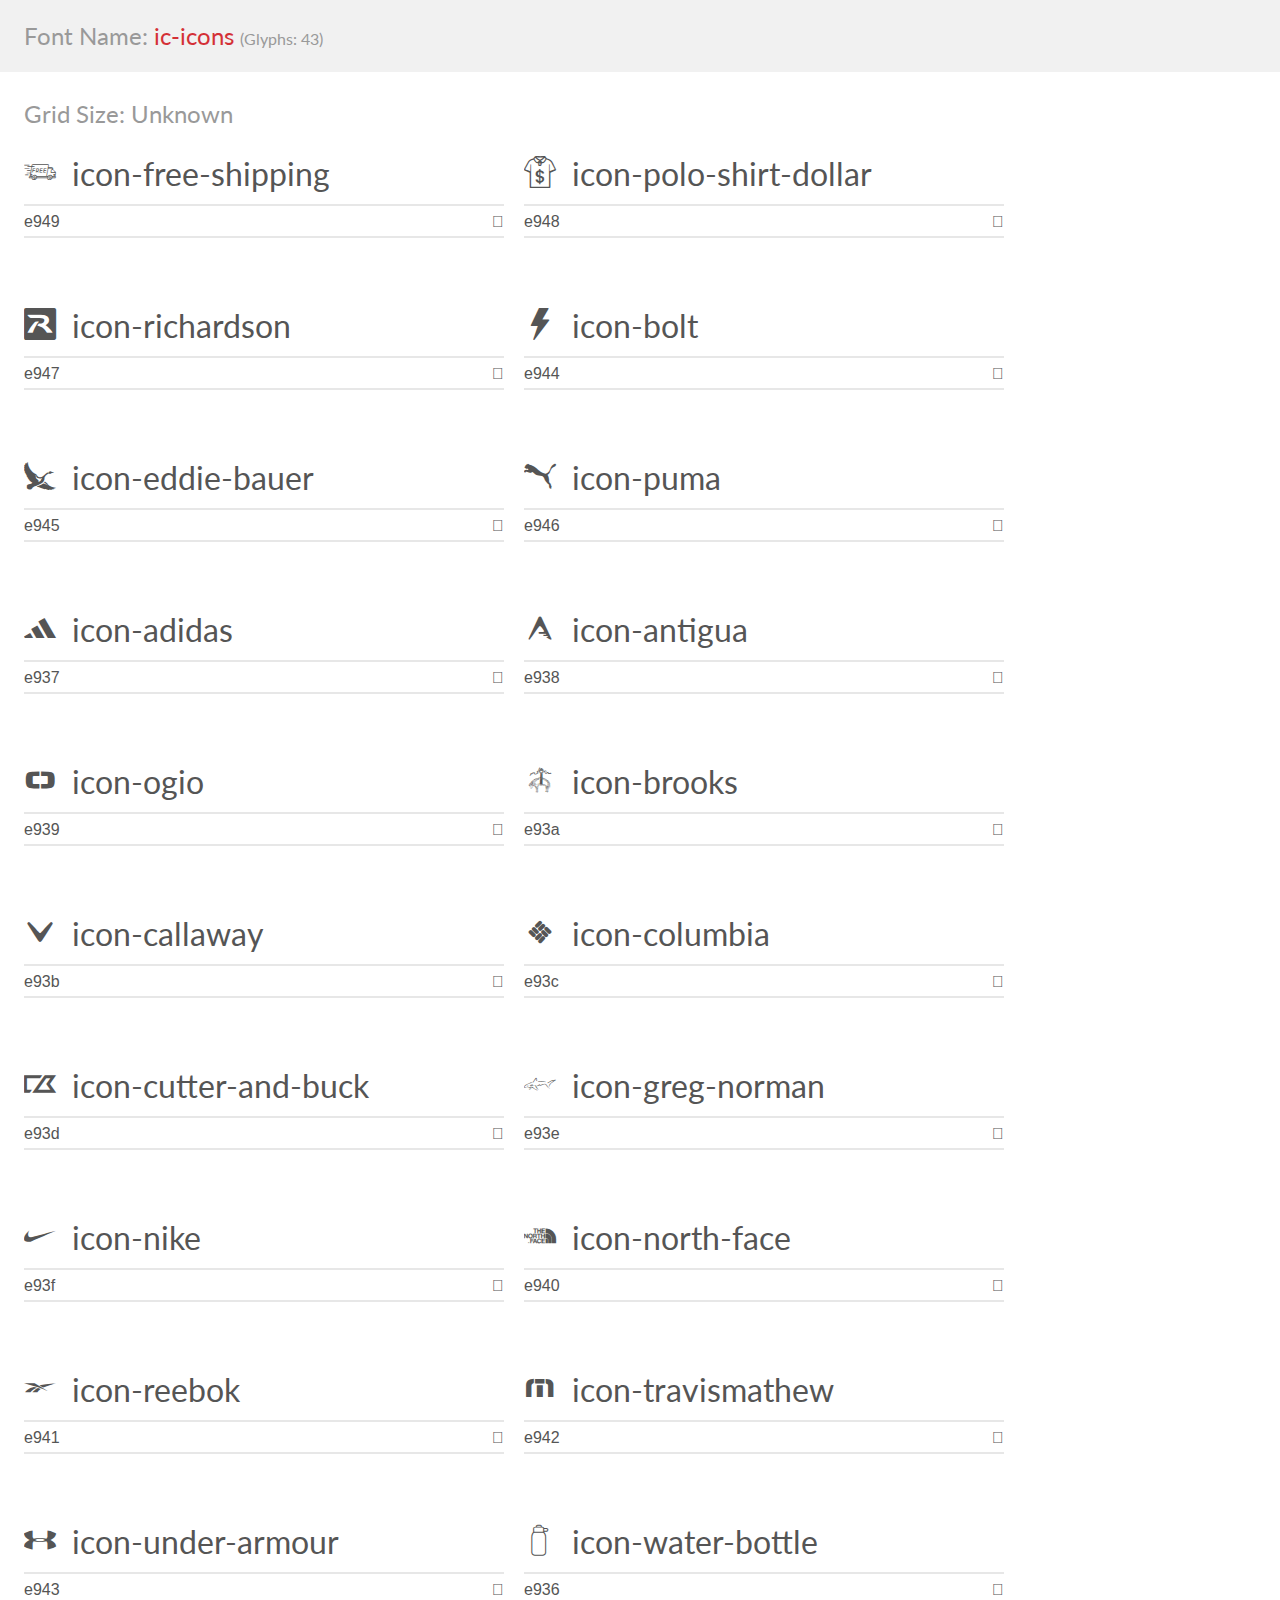
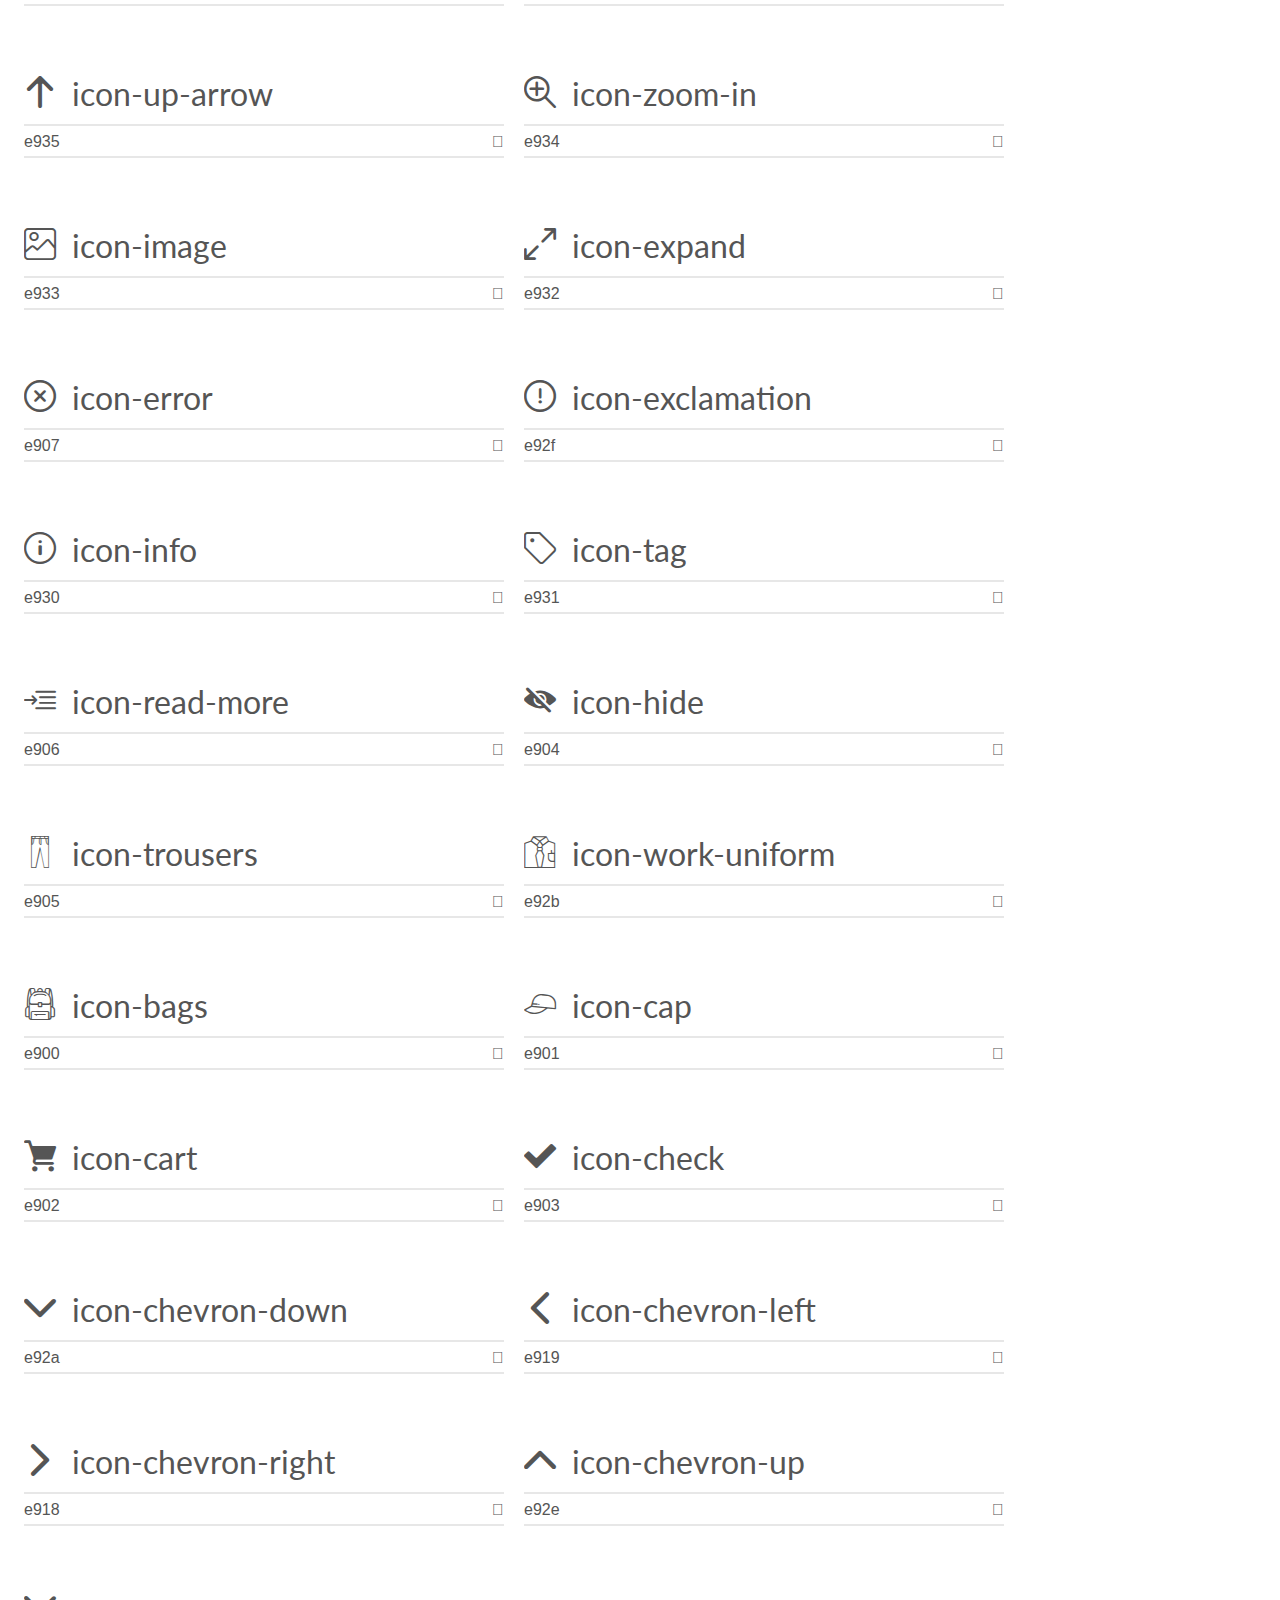
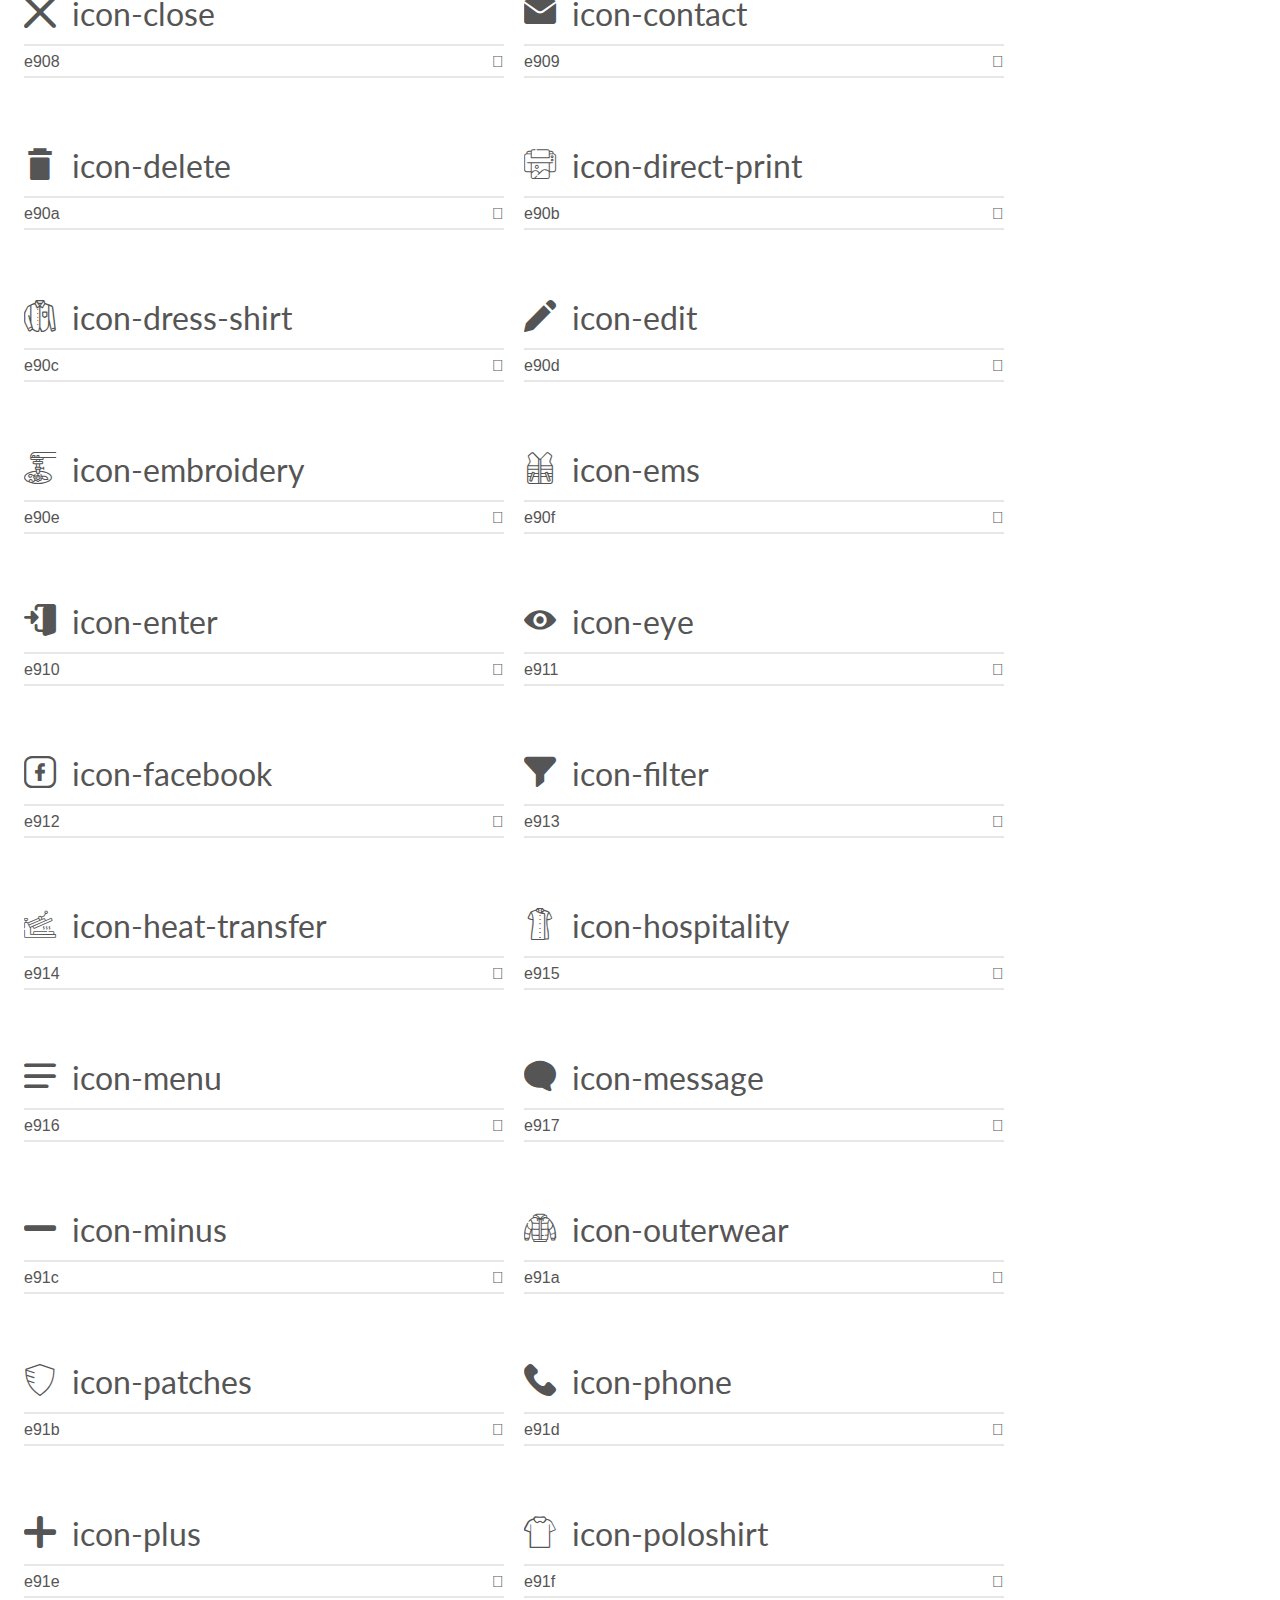
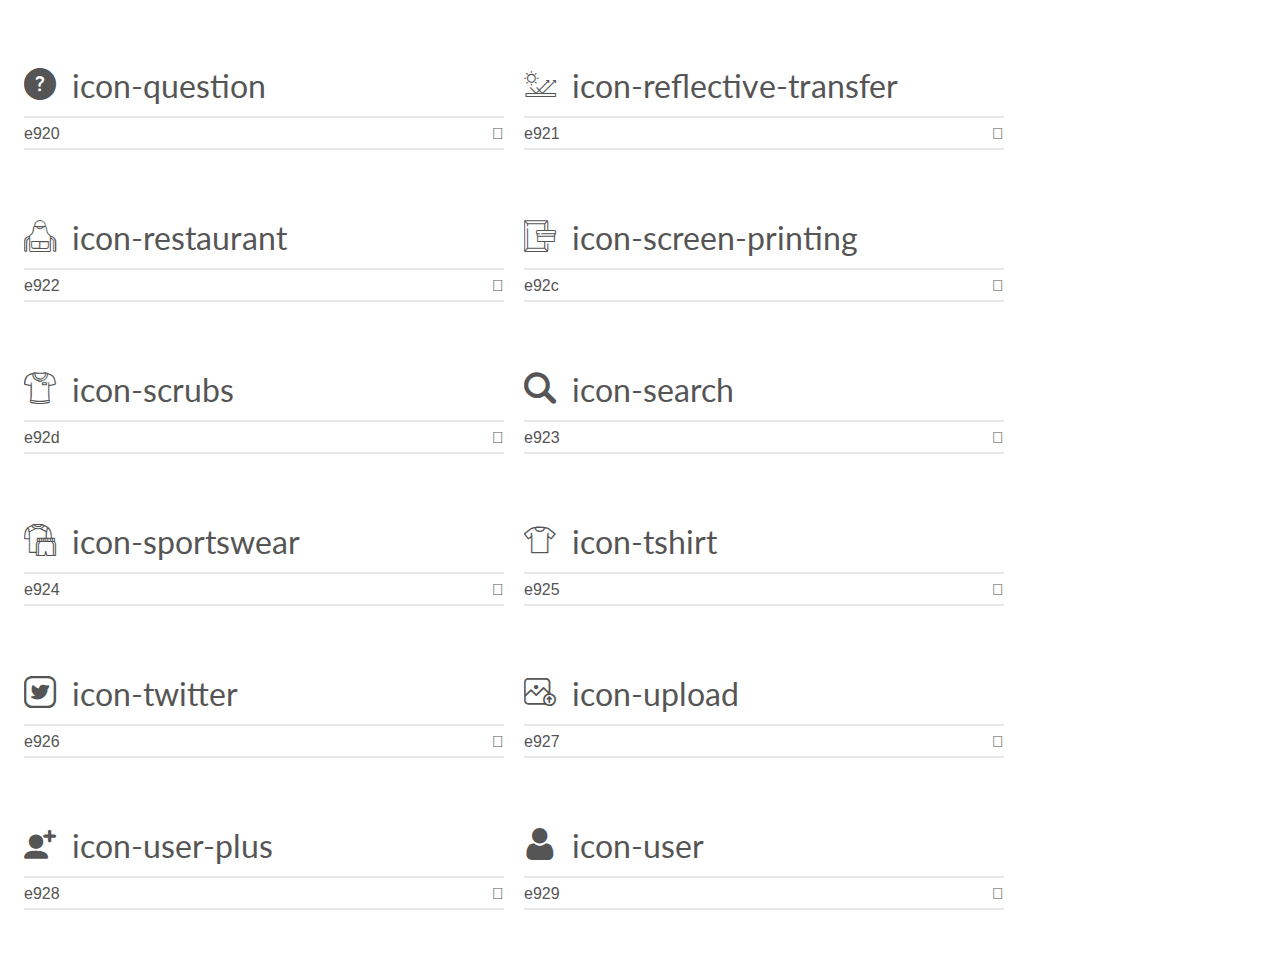
<file: icons-demo.htm>
<!doctype html>
<html>
<head>
    <meta charset="utf-8">
    <title>Image Connection Icons Library</title>
    <meta name="description" content="An Icon Font Generated By IcoMoon.io">
    <meta name="viewport" content="width=device-width, initial-scale=1">
    <link rel="stylesheet" href="css/styles.css"></head>

    <style>
        body {
  padding: 0;
  margin: 0;
  font-family: sans-serif;
  font-size: 1em;
  line-height: 1.5;
  color: #555;
  background: #fff;
}
h1 {
  font-size: 1.5em;
  font-weight: normal;
}
small {
  font-size: .66666667em;
}
a {
  color: #e74c3c;
  text-decoration: none;
}
a:hover, a:focus {
  box-shadow: 0 1px #e74c3c;
}
.bshadow0, input {
  box-shadow: inset 0 -2px #e7e7e7;
}
input:hover {
  box-shadow: inset 0 -2px #ccc;
}
input, fieldset {
  font-family: sans-serif;
  font-size: 1em;
  margin: 0;
  padding: 0;
  border: 0;
}
input {
  color: inherit;
  line-height: 1.5;
  height: 1.5em;
  padding: .25em 0;
}
input:focus {
  outline: none;
  box-shadow: inset 0 -2px #449fdb;
}
.glyph {
  font-size: 16px;
  width: 15em;
  padding-bottom: 1em;
  margin-right: 20px;
  margin-bottom: 1em;
  float: left;
  overflow: hidden;
}
.liga {
  width: 80%;
  width: calc(100% - 2.5em);
}
.talign-right {
  text-align: right;
}
.talign-center {
  text-align: center;
}
.bgc1 {
  background: #f1f1f1;
}
.fgc1 {
  color: #999;
}
.fgc0 {
  color: #000;
}
p {
  margin-top: 1em;
  margin-bottom: 1em;
}
.mvm {
  margin-top: .75em;
  margin-bottom: .75em;
}
.mtn {
  margin-top: 0;
}
.mtl, .mal {
  margin-top: 1.5em;
}
.mbl, .mal {
  margin-bottom: 1.5em;
}
.mal, .mhl {
  margin-left: 1.5em;
  margin-right: 1.5em;
}
.mhmm {
  margin-left: 1em;
  margin-right: 1em;
}
.mls {
  margin-left: .25em;
}
.ptl {
  padding-top: 1.5em;
}
.pbs, .pvs {
  padding-bottom: .25em;
}
.pvs, .pts {
  padding-top: .25em;
}
.unit {
  float: left;
}
.unitRight {
  float: right;
}
.size1of2 {
  width: 50%;
}
.size1of1 {
  width: 100%;
}
.clearfix:before, .clearfix:after {
  content: " ";
  display: table;
}
.clearfix:after {
  clear: both;
}
.hidden-true {
  display: none;
}
.textbox0 {
  width: 3em;
  background: #f1f1f1;
  padding: .25em .5em;
  line-height: 1.5;
  height: 1.5em;
}
#testDrive {
  display: block;
  padding-top: 24px;
  line-height: 1.5;
}
.fs0 {
  font-size: 16px;
}
.fs1 {
  font-size: 32px;
}


    </style>
<body>
    <div class="bgc1 clearfix">
        <h1 class="mhmm mvm"><span class="fgc1">Font Name:</span> ic-icons <small class="fgc1">(Glyphs:&nbsp;43)</small></h1>
    </div>
    <div class="clearfix mhl ptl">
        <h1 class="mvm mtn fgc1">Grid Size: Unknown</h1>
        <div class="glyph fs1">
            <div class="clearfix bshadow0 pbs">
                <span class="icon-free-shipping"></span>
                <span class="mls"> icon-free-shipping</span>
            </div>
            <fieldset class="fs0 size1of1 clearfix hidden-false">
                <input type="text" readonly value="e949" class="unit size1of2" />
                <input type="text" maxlength="1" readonly value="&#xe949;" class="unitRight size1of2 talign-right" />
            </fieldset>
            <div class="fs0 bshadow0 clearfix hidden-true">
                <span class="unit pvs fgc1">liga: </span>
                <input type="text" readonly value="" class="liga unitRight" />
            </div>
        </div>
        <div class="glyph fs1">
            <div class="clearfix bshadow0 pbs">
                <span class="icon-polo-shirt-dollar"></span>
                <span class="mls"> icon-polo-shirt-dollar</span>
            </div>
            <fieldset class="fs0 size1of1 clearfix hidden-false">
                <input type="text" readonly value="e948" class="unit size1of2" />
                <input type="text" maxlength="1" readonly value="&#xe948;" class="unitRight size1of2 talign-right" />
            </fieldset>
            <div class="fs0 bshadow0 clearfix hidden-true">
                <span class="unit pvs fgc1">liga: </span>
                <input type="text" readonly value="" class="liga unitRight" />
            </div>
        </div>
        <div class="glyph fs1">
            <div class="clearfix bshadow0 pbs">
                <span class="icon-richardson"></span>
                <span class="mls"> icon-richardson</span>
            </div>
            <fieldset class="fs0 size1of1 clearfix hidden-false">
                <input type="text" readonly value="e947" class="unit size1of2" />
                <input type="text" maxlength="1" readonly value="&#xe947;" class="unitRight size1of2 talign-right" />
            </fieldset>
            <div class="fs0 bshadow0 clearfix hidden-true">
                <span class="unit pvs fgc1">liga: </span>
                <input type="text" readonly value="" class="liga unitRight" />
            </div>
        </div>
        <div class="glyph fs1">
            <div class="clearfix bshadow0 pbs">
                <span class="icon-bolt"></span>
                <span class="mls"> icon-bolt</span>
            </div>
            <fieldset class="fs0 size1of1 clearfix hidden-false">
                <input type="text" readonly value="e944" class="unit size1of2" />
                <input type="text" maxlength="1" readonly value="&#xe944;" class="unitRight size1of2 talign-right" />
            </fieldset>
            <div class="fs0 bshadow0 clearfix hidden-true">
                <span class="unit pvs fgc1">liga: </span>
                <input type="text" readonly value="" class="liga unitRight" />
            </div>
        </div>
        <div class="glyph fs1">
            <div class="clearfix bshadow0 pbs">
                <span class="icon-eddie-bauer"></span>
                <span class="mls"> icon-eddie-bauer</span>
            </div>
            <fieldset class="fs0 size1of1 clearfix hidden-false">
                <input type="text" readonly value="e945" class="unit size1of2" />
                <input type="text" maxlength="1" readonly value="&#xe945;" class="unitRight size1of2 talign-right" />
            </fieldset>
            <div class="fs0 bshadow0 clearfix hidden-true">
                <span class="unit pvs fgc1">liga: </span>
                <input type="text" readonly value="" class="liga unitRight" />
            </div>
        </div>
        <div class="glyph fs1">
            <div class="clearfix bshadow0 pbs">
                <span class="icon-puma"></span>
                <span class="mls"> icon-puma</span>
            </div>
            <fieldset class="fs0 size1of1 clearfix hidden-false">
                <input type="text" readonly value="e946" class="unit size1of2" />
                <input type="text" maxlength="1" readonly value="&#xe946;" class="unitRight size1of2 talign-right" />
            </fieldset>
            <div class="fs0 bshadow0 clearfix hidden-true">
                <span class="unit pvs fgc1">liga: </span>
                <input type="text" readonly value="" class="liga unitRight" />
            </div>
        </div>
        <div class="glyph fs1">
            <div class="clearfix bshadow0 pbs">
                <span class="icon-adidas"></span>
                <span class="mls"> icon-adidas</span>
            </div>
            <fieldset class="fs0 size1of1 clearfix hidden-false">
                <input type="text" readonly value="e937" class="unit size1of2" />
                <input type="text" maxlength="1" readonly value="&#xe937;" class="unitRight size1of2 talign-right" />
            </fieldset>
            <div class="fs0 bshadow0 clearfix hidden-true">
                <span class="unit pvs fgc1">liga: </span>
                <input type="text" readonly value="" class="liga unitRight" />
            </div>
        </div>
        <div class="glyph fs1">
            <div class="clearfix bshadow0 pbs">
                <span class="icon-antigua"></span>
                <span class="mls"> icon-antigua</span>
            </div>
            <fieldset class="fs0 size1of1 clearfix hidden-false">
                <input type="text" readonly value="e938" class="unit size1of2" />
                <input type="text" maxlength="1" readonly value="&#xe938;" class="unitRight size1of2 talign-right" />
            </fieldset>
            <div class="fs0 bshadow0 clearfix hidden-true">
                <span class="unit pvs fgc1">liga: </span>
                <input type="text" readonly value="" class="liga unitRight" />
            </div>
        </div>
        <div class="glyph fs1">
            <div class="clearfix bshadow0 pbs">
                <span class="icon-ogio"></span>
                <span class="mls"> icon-ogio</span>
            </div>
            <fieldset class="fs0 size1of1 clearfix hidden-false">
                <input type="text" readonly value="e939" class="unit size1of2" />
                <input type="text" maxlength="1" readonly value="&#xe939;" class="unitRight size1of2 talign-right" />
            </fieldset>
            <div class="fs0 bshadow0 clearfix hidden-true">
                <span class="unit pvs fgc1">liga: </span>
                <input type="text" readonly value="" class="liga unitRight" />
            </div>
        </div>
        <div class="glyph fs1">
            <div class="clearfix bshadow0 pbs">
                <span class="icon-brooks"></span>
                <span class="mls"> icon-brooks</span>
            </div>
            <fieldset class="fs0 size1of1 clearfix hidden-false">
                <input type="text" readonly value="e93a" class="unit size1of2" />
                <input type="text" maxlength="1" readonly value="&#xe93a;" class="unitRight size1of2 talign-right" />
            </fieldset>
            <div class="fs0 bshadow0 clearfix hidden-true">
                <span class="unit pvs fgc1">liga: </span>
                <input type="text" readonly value="" class="liga unitRight" />
            </div>
        </div>
        <div class="glyph fs1">
            <div class="clearfix bshadow0 pbs">
                <span class="icon-callaway"></span>
                <span class="mls"> icon-callaway</span>
            </div>
            <fieldset class="fs0 size1of1 clearfix hidden-false">
                <input type="text" readonly value="e93b" class="unit size1of2" />
                <input type="text" maxlength="1" readonly value="&#xe93b;" class="unitRight size1of2 talign-right" />
            </fieldset>
            <div class="fs0 bshadow0 clearfix hidden-true">
                <span class="unit pvs fgc1">liga: </span>
                <input type="text" readonly value="" class="liga unitRight" />
            </div>
        </div>
        <div class="glyph fs1">
            <div class="clearfix bshadow0 pbs">
                <span class="icon-columbia"></span>
                <span class="mls"> icon-columbia</span>
            </div>
            <fieldset class="fs0 size1of1 clearfix hidden-false">
                <input type="text" readonly value="e93c" class="unit size1of2" />
                <input type="text" maxlength="1" readonly value="&#xe93c;" class="unitRight size1of2 talign-right" />
            </fieldset>
            <div class="fs0 bshadow0 clearfix hidden-true">
                <span class="unit pvs fgc1">liga: </span>
                <input type="text" readonly value="" class="liga unitRight" />
            </div>
        </div>
        <div class="glyph fs1">
            <div class="clearfix bshadow0 pbs">
                <span class="icon-cutter-and-buck"></span>
                <span class="mls"> icon-cutter-and-buck</span>
            </div>
            <fieldset class="fs0 size1of1 clearfix hidden-false">
                <input type="text" readonly value="e93d" class="unit size1of2" />
                <input type="text" maxlength="1" readonly value="&#xe93d;" class="unitRight size1of2 talign-right" />
            </fieldset>
            <div class="fs0 bshadow0 clearfix hidden-true">
                <span class="unit pvs fgc1">liga: </span>
                <input type="text" readonly value="" class="liga unitRight" />
            </div>
        </div>
        <div class="glyph fs1">
            <div class="clearfix bshadow0 pbs">
                <span class="icon-greg-norman"></span>
                <span class="mls"> icon-greg-norman</span>
            </div>
            <fieldset class="fs0 size1of1 clearfix hidden-false">
                <input type="text" readonly value="e93e" class="unit size1of2" />
                <input type="text" maxlength="1" readonly value="&#xe93e;" class="unitRight size1of2 talign-right" />
            </fieldset>
            <div class="fs0 bshadow0 clearfix hidden-true">
                <span class="unit pvs fgc1">liga: </span>
                <input type="text" readonly value="" class="liga unitRight" />
            </div>
        </div>
        <div class="glyph fs1">
            <div class="clearfix bshadow0 pbs">
                <span class="icon-nike"></span>
                <span class="mls"> icon-nike</span>
            </div>
            <fieldset class="fs0 size1of1 clearfix hidden-false">
                <input type="text" readonly value="e93f" class="unit size1of2" />
                <input type="text" maxlength="1" readonly value="&#xe93f;" class="unitRight size1of2 talign-right" />
            </fieldset>
            <div class="fs0 bshadow0 clearfix hidden-true">
                <span class="unit pvs fgc1">liga: </span>
                <input type="text" readonly value="" class="liga unitRight" />
            </div>
        </div>
        <div class="glyph fs1">
            <div class="clearfix bshadow0 pbs">
                <span class="icon-north-face"></span>
                <span class="mls"> icon-north-face</span>
            </div>
            <fieldset class="fs0 size1of1 clearfix hidden-false">
                <input type="text" readonly value="e940" class="unit size1of2" />
                <input type="text" maxlength="1" readonly value="&#xe940;" class="unitRight size1of2 talign-right" />
            </fieldset>
            <div class="fs0 bshadow0 clearfix hidden-true">
                <span class="unit pvs fgc1">liga: </span>
                <input type="text" readonly value="" class="liga unitRight" />
            </div>
        </div>
        <div class="glyph fs1">
            <div class="clearfix bshadow0 pbs">
                <span class="icon-reebok"></span>
                <span class="mls"> icon-reebok</span>
            </div>
            <fieldset class="fs0 size1of1 clearfix hidden-false">
                <input type="text" readonly value="e941" class="unit size1of2" />
                <input type="text" maxlength="1" readonly value="&#xe941;" class="unitRight size1of2 talign-right" />
            </fieldset>
            <div class="fs0 bshadow0 clearfix hidden-true">
                <span class="unit pvs fgc1">liga: </span>
                <input type="text" readonly value="" class="liga unitRight" />
            </div>
        </div>
        <div class="glyph fs1">
            <div class="clearfix bshadow0 pbs">
                <span class="icon-travismathew"></span>
                <span class="mls"> icon-travismathew</span>
            </div>
            <fieldset class="fs0 size1of1 clearfix hidden-false">
                <input type="text" readonly value="e942" class="unit size1of2" />
                <input type="text" maxlength="1" readonly value="&#xe942;" class="unitRight size1of2 talign-right" />
            </fieldset>
            <div class="fs0 bshadow0 clearfix hidden-true">
                <span class="unit pvs fgc1">liga: </span>
                <input type="text" readonly value="" class="liga unitRight" />
            </div>
        </div>
        <div class="glyph fs1">
            <div class="clearfix bshadow0 pbs">
                <span class="icon-under-armour"></span>
                <span class="mls"> icon-under-armour</span>
            </div>
            <fieldset class="fs0 size1of1 clearfix hidden-false">
                <input type="text" readonly value="e943" class="unit size1of2" />
                <input type="text" maxlength="1" readonly value="&#xe943;" class="unitRight size1of2 talign-right" />
            </fieldset>
            <div class="fs0 bshadow0 clearfix hidden-true">
                <span class="unit pvs fgc1">liga: </span>
                <input type="text" readonly value="" class="liga unitRight" />
            </div>
        </div>
        <div class="glyph fs1">
            <div class="clearfix bshadow0 pbs">
                <span class="icon-water-bottle"></span>
                <span class="mls"> icon-water-bottle</span>
            </div>
            <fieldset class="fs0 size1of1 clearfix hidden-false">
                <input type="text" readonly value="e936" class="unit size1of2" />
                <input type="text" maxlength="1" readonly value="&#xe936;" class="unitRight size1of2 talign-right" />
            </fieldset>
            <div class="fs0 bshadow0 clearfix hidden-true">
                <span class="unit pvs fgc1">liga: </span>
                <input type="text" readonly value="" class="liga unitRight" />
            </div>
        </div>
        <div class="glyph fs1">
            <div class="clearfix bshadow0 pbs">
                <span class="icon-up-arrow"></span>
                <span class="mls"> icon-up-arrow</span>
            </div>
            <fieldset class="fs0 size1of1 clearfix hidden-false">
                <input type="text" readonly value="e935" class="unit size1of2" />
                <input type="text" maxlength="1" readonly value="&#xe935;" class="unitRight size1of2 talign-right" />
            </fieldset>
            <div class="fs0 bshadow0 clearfix hidden-true">
                <span class="unit pvs fgc1">liga: </span>
                <input type="text" readonly value="" class="liga unitRight" />
            </div>
        </div>
        <div class="glyph fs1">
            <div class="clearfix bshadow0 pbs">
                <span class="icon-zoom-in"></span>
                <span class="mls"> icon-zoom-in</span>
            </div>
            <fieldset class="fs0 size1of1 clearfix hidden-false">
                <input type="text" readonly value="e934" class="unit size1of2" />
                <input type="text" maxlength="1" readonly value="&#xe934;" class="unitRight size1of2 talign-right" />
            </fieldset>
            <div class="fs0 bshadow0 clearfix hidden-true">
                <span class="unit pvs fgc1">liga: </span>
                <input type="text" readonly value="" class="liga unitRight" />
            </div>
        </div>
        <div class="glyph fs1">
            <div class="clearfix bshadow0 pbs">
                <span class="icon-image"></span>
                <span class="mls"> icon-image</span>
            </div>
            <fieldset class="fs0 size1of1 clearfix hidden-false">
                <input type="text" readonly value="e933" class="unit size1of2" />
                <input type="text" maxlength="1" readonly value="&#xe933;" class="unitRight size1of2 talign-right" />
            </fieldset>
            <div class="fs0 bshadow0 clearfix hidden-true">
                <span class="unit pvs fgc1">liga: </span>
                <input type="text" readonly value="" class="liga unitRight" />
            </div>
        </div>
        <div class="glyph fs1">
            <div class="clearfix bshadow0 pbs">
                <span class="icon-expand"></span>
                <span class="mls"> icon-expand</span>
            </div>
            <fieldset class="fs0 size1of1 clearfix hidden-false">
                <input type="text" readonly value="e932" class="unit size1of2" />
                <input type="text" maxlength="1" readonly value="&#xe932;" class="unitRight size1of2 talign-right" />
            </fieldset>
            <div class="fs0 bshadow0 clearfix hidden-true">
                <span class="unit pvs fgc1">liga: </span>
                <input type="text" readonly value="" class="liga unitRight" />
            </div>
        </div>
        <div class="glyph fs1">
            <div class="clearfix bshadow0 pbs">
                <span class="icon-error"></span>
                <span class="mls"> icon-error</span>
            </div>
            <fieldset class="fs0 size1of1 clearfix hidden-false">
                <input type="text" readonly value="e907" class="unit size1of2" />
                <input type="text" maxlength="1" readonly value="&#xe907;" class="unitRight size1of2 talign-right" />
            </fieldset>
            <div class="fs0 bshadow0 clearfix hidden-true">
                <span class="unit pvs fgc1">liga: </span>
                <input type="text" readonly value="" class="liga unitRight" />
            </div>
        </div>
        <div class="glyph fs1">
            <div class="clearfix bshadow0 pbs">
                <span class="icon-exclamation"></span>
                <span class="mls"> icon-exclamation</span>
            </div>
            <fieldset class="fs0 size1of1 clearfix hidden-false">
                <input type="text" readonly value="e92f" class="unit size1of2" />
                <input type="text" maxlength="1" readonly value="&#xe92f;" class="unitRight size1of2 talign-right" />
            </fieldset>
            <div class="fs0 bshadow0 clearfix hidden-true">
                <span class="unit pvs fgc1">liga: </span>
                <input type="text" readonly value="" class="liga unitRight" />
            </div>
        </div>
        <div class="glyph fs1">
            <div class="clearfix bshadow0 pbs">
                <span class="icon-info"></span>
                <span class="mls"> icon-info</span>
            </div>
            <fieldset class="fs0 size1of1 clearfix hidden-false">
                <input type="text" readonly value="e930" class="unit size1of2" />
                <input type="text" maxlength="1" readonly value="&#xe930;" class="unitRight size1of2 talign-right" />
            </fieldset>
            <div class="fs0 bshadow0 clearfix hidden-true">
                <span class="unit pvs fgc1">liga: </span>
                <input type="text" readonly value="" class="liga unitRight" />
            </div>
        </div>
        <div class="glyph fs1">
            <div class="clearfix bshadow0 pbs">
                <span class="icon-tag"></span>
                <span class="mls"> icon-tag</span>
            </div>
            <fieldset class="fs0 size1of1 clearfix hidden-false">
                <input type="text" readonly value="e931" class="unit size1of2" />
                <input type="text" maxlength="1" readonly value="&#xe931;" class="unitRight size1of2 talign-right" />
            </fieldset>
            <div class="fs0 bshadow0 clearfix hidden-true">
                <span class="unit pvs fgc1">liga: </span>
                <input type="text" readonly value="" class="liga unitRight" />
            </div>
        </div>
        <div class="glyph fs1">
            <div class="clearfix bshadow0 pbs">
                <span class="icon-read-more"></span>
                <span class="mls"> icon-read-more</span>
            </div>
            <fieldset class="fs0 size1of1 clearfix hidden-false">
                <input type="text" readonly value="e906" class="unit size1of2" />
                <input type="text" maxlength="1" readonly value="&#xe906;" class="unitRight size1of2 talign-right" />
            </fieldset>
            <div class="fs0 bshadow0 clearfix hidden-true">
                <span class="unit pvs fgc1">liga: </span>
                <input type="text" readonly value="" class="liga unitRight" />
            </div>
        </div>
        <div class="glyph fs1">
            <div class="clearfix bshadow0 pbs">
                <span class="icon-hide"></span>
                <span class="mls"> icon-hide</span>
            </div>
            <fieldset class="fs0 size1of1 clearfix hidden-false">
                <input type="text" readonly value="e904" class="unit size1of2" />
                <input type="text" maxlength="1" readonly value="&#xe904;" class="unitRight size1of2 talign-right" />
            </fieldset>
            <div class="fs0 bshadow0 clearfix hidden-true">
                <span class="unit pvs fgc1">liga: </span>
                <input type="text" readonly value="" class="liga unitRight" />
            </div>
        </div>
        <div class="glyph fs1">
            <div class="clearfix bshadow0 pbs">
                <span class="icon-trousers"></span>
                <span class="mls"> icon-trousers</span>
            </div>
            <fieldset class="fs0 size1of1 clearfix hidden-false">
                <input type="text" readonly value="e905" class="unit size1of2" />
                <input type="text" maxlength="1" readonly value="&#xe905;" class="unitRight size1of2 talign-right" />
            </fieldset>
            <div class="fs0 bshadow0 clearfix hidden-true">
                <span class="unit pvs fgc1">liga: </span>
                <input type="text" readonly value="" class="liga unitRight" />
            </div>
        </div>
        <div class="glyph fs1">
            <div class="clearfix bshadow0 pbs">
                <span class="icon-work-uniform"></span>
                <span class="mls"> icon-work-uniform</span>
            </div>
            <fieldset class="fs0 size1of1 clearfix hidden-false">
                <input type="text" readonly value="e92b" class="unit size1of2" />
                <input type="text" maxlength="1" readonly value="&#xe92b;" class="unitRight size1of2 talign-right" />
            </fieldset>
            <div class="fs0 bshadow0 clearfix hidden-true">
                <span class="unit pvs fgc1">liga: </span>
                <input type="text" readonly value="" class="liga unitRight" />
            </div>
        </div>
        <div class="glyph fs1">
            <div class="clearfix bshadow0 pbs">
                <span class="icon-bags"></span>
                <span class="mls"> icon-bags</span>
            </div>
            <fieldset class="fs0 size1of1 clearfix hidden-false">
                <input type="text" readonly value="e900" class="unit size1of2" />
                <input type="text" maxlength="1" readonly value="&#xe900;" class="unitRight size1of2 talign-right" />
            </fieldset>
            <div class="fs0 bshadow0 clearfix hidden-true">
                <span class="unit pvs fgc1">liga: </span>
                <input type="text" readonly value="" class="liga unitRight" />
            </div>
        </div>
        <div class="glyph fs1">
            <div class="clearfix bshadow0 pbs">
                <span class="icon-cap"></span>
                <span class="mls"> icon-cap</span>
            </div>
            <fieldset class="fs0 size1of1 clearfix hidden-false">
                <input type="text" readonly value="e901" class="unit size1of2" />
                <input type="text" maxlength="1" readonly value="&#xe901;" class="unitRight size1of2 talign-right" />
            </fieldset>
            <div class="fs0 bshadow0 clearfix hidden-true">
                <span class="unit pvs fgc1">liga: </span>
                <input type="text" readonly value="" class="liga unitRight" />
            </div>
        </div>
        <div class="glyph fs1">
            <div class="clearfix bshadow0 pbs">
                <span class="icon-cart"></span>
                <span class="mls"> icon-cart</span>
            </div>
            <fieldset class="fs0 size1of1 clearfix hidden-false">
                <input type="text" readonly value="e902" class="unit size1of2" />
                <input type="text" maxlength="1" readonly value="&#xe902;" class="unitRight size1of2 talign-right" />
            </fieldset>
            <div class="fs0 bshadow0 clearfix hidden-true">
                <span class="unit pvs fgc1">liga: </span>
                <input type="text" readonly value="" class="liga unitRight" />
            </div>
        </div>
        <div class="glyph fs1">
            <div class="clearfix bshadow0 pbs">
                <span class="icon-check"></span>
                <span class="mls"> icon-check</span>
            </div>
            <fieldset class="fs0 size1of1 clearfix hidden-false">
                <input type="text" readonly value="e903" class="unit size1of2" />
                <input type="text" maxlength="1" readonly value="&#xe903;" class="unitRight size1of2 talign-right" />
            </fieldset>
            <div class="fs0 bshadow0 clearfix hidden-true">
                <span class="unit pvs fgc1">liga: </span>
                <input type="text" readonly value="" class="liga unitRight" />
            </div>
        </div>
        <div class="glyph fs1">
            <div class="clearfix bshadow0 pbs">
                <span class="icon-chevron-down"></span>
                <span class="mls"> icon-chevron-down</span>
            </div>
            <fieldset class="fs0 size1of1 clearfix hidden-false">
                <input type="text" readonly value="e92a" class="unit size1of2" />
                <input type="text" maxlength="1" readonly value="&#xe92a;" class="unitRight size1of2 talign-right" />
            </fieldset>
            <div class="fs0 bshadow0 clearfix hidden-true">
                <span class="unit pvs fgc1">liga: </span>
                <input type="text" readonly value="" class="liga unitRight" />
            </div>
        </div>
        <div class="glyph fs1">
            <div class="clearfix bshadow0 pbs">
                <span class="icon-chevron-left"></span>
                <span class="mls"> icon-chevron-left</span>
            </div>
            <fieldset class="fs0 size1of1 clearfix hidden-false">
                <input type="text" readonly value="e919" class="unit size1of2" />
                <input type="text" maxlength="1" readonly value="&#xe919;" class="unitRight size1of2 talign-right" />
            </fieldset>
            <div class="fs0 bshadow0 clearfix hidden-true">
                <span class="unit pvs fgc1">liga: </span>
                <input type="text" readonly value="" class="liga unitRight" />
            </div>
        </div>
        <div class="glyph fs1">
            <div class="clearfix bshadow0 pbs">
                <span class="icon-chevron-right"></span>
                <span class="mls"> icon-chevron-right</span>
            </div>
            <fieldset class="fs0 size1of1 clearfix hidden-false">
                <input type="text" readonly value="e918" class="unit size1of2" />
                <input type="text" maxlength="1" readonly value="&#xe918;" class="unitRight size1of2 talign-right" />
            </fieldset>
            <div class="fs0 bshadow0 clearfix hidden-true">
                <span class="unit pvs fgc1">liga: </span>
                <input type="text" readonly value="" class="liga unitRight" />
            </div>
        </div>
        <div class="glyph fs1">
            <div class="clearfix bshadow0 pbs">
                <span class="icon-chevron-up"></span>
                <span class="mls"> icon-chevron-up</span>
            </div>
            <fieldset class="fs0 size1of1 clearfix hidden-false">
                <input type="text" readonly value="e92e" class="unit size1of2" />
                <input type="text" maxlength="1" readonly value="&#xe92e;" class="unitRight size1of2 talign-right" />
            </fieldset>
            <div class="fs0 bshadow0 clearfix hidden-true">
                <span class="unit pvs fgc1">liga: </span>
                <input type="text" readonly value="" class="liga unitRight" />
            </div>
        </div>
        <div class="glyph fs1">
            <div class="clearfix bshadow0 pbs">
                <span class="icon-close"></span>
                <span class="mls"> icon-close</span>
            </div>
            <fieldset class="fs0 size1of1 clearfix hidden-false">
                <input type="text" readonly value="e908" class="unit size1of2" />
                <input type="text" maxlength="1" readonly value="&#xe908;" class="unitRight size1of2 talign-right" />
            </fieldset>
            <div class="fs0 bshadow0 clearfix hidden-true">
                <span class="unit pvs fgc1">liga: </span>
                <input type="text" readonly value="" class="liga unitRight" />
            </div>
        </div>
        <div class="glyph fs1">
            <div class="clearfix bshadow0 pbs">
                <span class="icon-contact"></span>
                <span class="mls"> icon-contact</span>
            </div>
            <fieldset class="fs0 size1of1 clearfix hidden-false">
                <input type="text" readonly value="e909" class="unit size1of2" />
                <input type="text" maxlength="1" readonly value="&#xe909;" class="unitRight size1of2 talign-right" />
            </fieldset>
            <div class="fs0 bshadow0 clearfix hidden-true">
                <span class="unit pvs fgc1">liga: </span>
                <input type="text" readonly value="" class="liga unitRight" />
            </div>
        </div>
        <div class="glyph fs1">
            <div class="clearfix bshadow0 pbs">
                <span class="icon-delete"></span>
                <span class="mls"> icon-delete</span>
            </div>
            <fieldset class="fs0 size1of1 clearfix hidden-false">
                <input type="text" readonly value="e90a" class="unit size1of2" />
                <input type="text" maxlength="1" readonly value="&#xe90a;" class="unitRight size1of2 talign-right" />
            </fieldset>
            <div class="fs0 bshadow0 clearfix hidden-true">
                <span class="unit pvs fgc1">liga: </span>
                <input type="text" readonly value="" class="liga unitRight" />
            </div>
        </div>
        <div class="glyph fs1">
            <div class="clearfix bshadow0 pbs">
                <span class="icon-direct-print"></span>
                <span class="mls"> icon-direct-print</span>
            </div>
            <fieldset class="fs0 size1of1 clearfix hidden-false">
                <input type="text" readonly value="e90b" class="unit size1of2" />
                <input type="text" maxlength="1" readonly value="&#xe90b;" class="unitRight size1of2 talign-right" />
            </fieldset>
            <div class="fs0 bshadow0 clearfix hidden-true">
                <span class="unit pvs fgc1">liga: </span>
                <input type="text" readonly value="" class="liga unitRight" />
            </div>
        </div>
        <div class="glyph fs1">
            <div class="clearfix bshadow0 pbs">
                <span class="icon-dress-shirt"></span>
                <span class="mls"> icon-dress-shirt</span>
            </div>
            <fieldset class="fs0 size1of1 clearfix hidden-false">
                <input type="text" readonly value="e90c" class="unit size1of2" />
                <input type="text" maxlength="1" readonly value="&#xe90c;" class="unitRight size1of2 talign-right" />
            </fieldset>
            <div class="fs0 bshadow0 clearfix hidden-true">
                <span class="unit pvs fgc1">liga: </span>
                <input type="text" readonly value="" class="liga unitRight" />
            </div>
        </div>
        <div class="glyph fs1">
            <div class="clearfix bshadow0 pbs">
                <span class="icon-edit"></span>
                <span class="mls"> icon-edit</span>
            </div>
            <fieldset class="fs0 size1of1 clearfix hidden-false">
                <input type="text" readonly value="e90d" class="unit size1of2" />
                <input type="text" maxlength="1" readonly value="&#xe90d;" class="unitRight size1of2 talign-right" />
            </fieldset>
            <div class="fs0 bshadow0 clearfix hidden-true">
                <span class="unit pvs fgc1">liga: </span>
                <input type="text" readonly value="" class="liga unitRight" />
            </div>
        </div>
        <div class="glyph fs1">
            <div class="clearfix bshadow0 pbs">
                <span class="icon-embroidery"></span>
                <span class="mls"> icon-embroidery</span>
            </div>
            <fieldset class="fs0 size1of1 clearfix hidden-false">
                <input type="text" readonly value="e90e" class="unit size1of2" />
                <input type="text" maxlength="1" readonly value="&#xe90e;" class="unitRight size1of2 talign-right" />
            </fieldset>
            <div class="fs0 bshadow0 clearfix hidden-true">
                <span class="unit pvs fgc1">liga: </span>
                <input type="text" readonly value="" class="liga unitRight" />
            </div>
        </div>
        <div class="glyph fs1">
            <div class="clearfix bshadow0 pbs">
                <span class="icon-ems"></span>
                <span class="mls"> icon-ems</span>
            </div>
            <fieldset class="fs0 size1of1 clearfix hidden-false">
                <input type="text" readonly value="e90f" class="unit size1of2" />
                <input type="text" maxlength="1" readonly value="&#xe90f;" class="unitRight size1of2 talign-right" />
            </fieldset>
            <div class="fs0 bshadow0 clearfix hidden-true">
                <span class="unit pvs fgc1">liga: </span>
                <input type="text" readonly value="" class="liga unitRight" />
            </div>
        </div>
        <div class="glyph fs1">
            <div class="clearfix bshadow0 pbs">
                <span class="icon-enter"></span>
                <span class="mls"> icon-enter</span>
            </div>
            <fieldset class="fs0 size1of1 clearfix hidden-false">
                <input type="text" readonly value="e910" class="unit size1of2" />
                <input type="text" maxlength="1" readonly value="&#xe910;" class="unitRight size1of2 talign-right" />
            </fieldset>
            <div class="fs0 bshadow0 clearfix hidden-true">
                <span class="unit pvs fgc1">liga: </span>
                <input type="text" readonly value="" class="liga unitRight" />
            </div>
        </div>
        <div class="glyph fs1">
            <div class="clearfix bshadow0 pbs">
                <span class="icon-eye"></span>
                <span class="mls"> icon-eye</span>
            </div>
            <fieldset class="fs0 size1of1 clearfix hidden-false">
                <input type="text" readonly value="e911" class="unit size1of2" />
                <input type="text" maxlength="1" readonly value="&#xe911;" class="unitRight size1of2 talign-right" />
            </fieldset>
            <div class="fs0 bshadow0 clearfix hidden-true">
                <span class="unit pvs fgc1">liga: </span>
                <input type="text" readonly value="" class="liga unitRight" />
            </div>
        </div>
        <div class="glyph fs1">
            <div class="clearfix bshadow0 pbs">
                <span class="icon-facebook"></span>
                <span class="mls"> icon-facebook</span>
            </div>
            <fieldset class="fs0 size1of1 clearfix hidden-false">
                <input type="text" readonly value="e912" class="unit size1of2" />
                <input type="text" maxlength="1" readonly value="&#xe912;" class="unitRight size1of2 talign-right" />
            </fieldset>
            <div class="fs0 bshadow0 clearfix hidden-true">
                <span class="unit pvs fgc1">liga: </span>
                <input type="text" readonly value="" class="liga unitRight" />
            </div>
        </div>
        <div class="glyph fs1">
            <div class="clearfix bshadow0 pbs">
                <span class="icon-filter"></span>
                <span class="mls"> icon-filter</span>
            </div>
            <fieldset class="fs0 size1of1 clearfix hidden-false">
                <input type="text" readonly value="e913" class="unit size1of2" />
                <input type="text" maxlength="1" readonly value="&#xe913;" class="unitRight size1of2 talign-right" />
            </fieldset>
            <div class="fs0 bshadow0 clearfix hidden-true">
                <span class="unit pvs fgc1">liga: </span>
                <input type="text" readonly value="" class="liga unitRight" />
            </div>
        </div>
        <div class="glyph fs1">
            <div class="clearfix bshadow0 pbs">
                <span class="icon-heat-transfer"></span>
                <span class="mls"> icon-heat-transfer</span>
            </div>
            <fieldset class="fs0 size1of1 clearfix hidden-false">
                <input type="text" readonly value="e914" class="unit size1of2" />
                <input type="text" maxlength="1" readonly value="&#xe914;" class="unitRight size1of2 talign-right" />
            </fieldset>
            <div class="fs0 bshadow0 clearfix hidden-true">
                <span class="unit pvs fgc1">liga: </span>
                <input type="text" readonly value="" class="liga unitRight" />
            </div>
        </div>
        <div class="glyph fs1">
            <div class="clearfix bshadow0 pbs">
                <span class="icon-hospitality"></span>
                <span class="mls"> icon-hospitality</span>
            </div>
            <fieldset class="fs0 size1of1 clearfix hidden-false">
                <input type="text" readonly value="e915" class="unit size1of2" />
                <input type="text" maxlength="1" readonly value="&#xe915;" class="unitRight size1of2 talign-right" />
            </fieldset>
            <div class="fs0 bshadow0 clearfix hidden-true">
                <span class="unit pvs fgc1">liga: </span>
                <input type="text" readonly value="" class="liga unitRight" />
            </div>
        </div>
        <div class="glyph fs1">
            <div class="clearfix bshadow0 pbs">
                <span class="icon-menu"></span>
                <span class="mls"> icon-menu</span>
            </div>
            <fieldset class="fs0 size1of1 clearfix hidden-false">
                <input type="text" readonly value="e916" class="unit size1of2" />
                <input type="text" maxlength="1" readonly value="&#xe916;" class="unitRight size1of2 talign-right" />
            </fieldset>
            <div class="fs0 bshadow0 clearfix hidden-true">
                <span class="unit pvs fgc1">liga: </span>
                <input type="text" readonly value="" class="liga unitRight" />
            </div>
        </div>
        <div class="glyph fs1">
            <div class="clearfix bshadow0 pbs">
                <span class="icon-message"></span>
                <span class="mls"> icon-message</span>
            </div>
            <fieldset class="fs0 size1of1 clearfix hidden-false">
                <input type="text" readonly value="e917" class="unit size1of2" />
                <input type="text" maxlength="1" readonly value="&#xe917;" class="unitRight size1of2 talign-right" />
            </fieldset>
            <div class="fs0 bshadow0 clearfix hidden-true">
                <span class="unit pvs fgc1">liga: </span>
                <input type="text" readonly value="" class="liga unitRight" />
            </div>
        </div>
        <div class="glyph fs1">
            <div class="clearfix bshadow0 pbs">
                <span class="icon-minus"></span>
                <span class="mls"> icon-minus</span>
            </div>
            <fieldset class="fs0 size1of1 clearfix hidden-false">
                <input type="text" readonly value="e91c" class="unit size1of2" />
                <input type="text" maxlength="1" readonly value="&#xe91c;" class="unitRight size1of2 talign-right" />
            </fieldset>
            <div class="fs0 bshadow0 clearfix hidden-true">
                <span class="unit pvs fgc1">liga: </span>
                <input type="text" readonly value="" class="liga unitRight" />
            </div>
        </div>
        <div class="glyph fs1">
            <div class="clearfix bshadow0 pbs">
                <span class="icon-outerwear"></span>
                <span class="mls"> icon-outerwear</span>
            </div>
            <fieldset class="fs0 size1of1 clearfix hidden-false">
                <input type="text" readonly value="e91a" class="unit size1of2" />
                <input type="text" maxlength="1" readonly value="&#xe91a;" class="unitRight size1of2 talign-right" />
            </fieldset>
            <div class="fs0 bshadow0 clearfix hidden-true">
                <span class="unit pvs fgc1">liga: </span>
                <input type="text" readonly value="" class="liga unitRight" />
            </div>
        </div>
        <div class="glyph fs1">
            <div class="clearfix bshadow0 pbs">
                <span class="icon-patches"></span>
                <span class="mls"> icon-patches</span>
            </div>
            <fieldset class="fs0 size1of1 clearfix hidden-false">
                <input type="text" readonly value="e91b" class="unit size1of2" />
                <input type="text" maxlength="1" readonly value="&#xe91b;" class="unitRight size1of2 talign-right" />
            </fieldset>
            <div class="fs0 bshadow0 clearfix hidden-true">
                <span class="unit pvs fgc1">liga: </span>
                <input type="text" readonly value="" class="liga unitRight" />
            </div>
        </div>
        <div class="glyph fs1">
            <div class="clearfix bshadow0 pbs">
                <span class="icon-phone"></span>
                <span class="mls"> icon-phone</span>
            </div>
            <fieldset class="fs0 size1of1 clearfix hidden-false">
                <input type="text" readonly value="e91d" class="unit size1of2" />
                <input type="text" maxlength="1" readonly value="&#xe91d;" class="unitRight size1of2 talign-right" />
            </fieldset>
            <div class="fs0 bshadow0 clearfix hidden-true">
                <span class="unit pvs fgc1">liga: </span>
                <input type="text" readonly value="" class="liga unitRight" />
            </div>
        </div>
        <div class="glyph fs1">
            <div class="clearfix bshadow0 pbs">
                <span class="icon-plus"></span>
                <span class="mls"> icon-plus</span>
            </div>
            <fieldset class="fs0 size1of1 clearfix hidden-false">
                <input type="text" readonly value="e91e" class="unit size1of2" />
                <input type="text" maxlength="1" readonly value="&#xe91e;" class="unitRight size1of2 talign-right" />
            </fieldset>
            <div class="fs0 bshadow0 clearfix hidden-true">
                <span class="unit pvs fgc1">liga: </span>
                <input type="text" readonly value="" class="liga unitRight" />
            </div>
        </div>
        <div class="glyph fs1">
            <div class="clearfix bshadow0 pbs">
                <span class="icon-poloshirt"></span>
                <span class="mls"> icon-poloshirt</span>
            </div>
            <fieldset class="fs0 size1of1 clearfix hidden-false">
                <input type="text" readonly value="e91f" class="unit size1of2" />
                <input type="text" maxlength="1" readonly value="&#xe91f;" class="unitRight size1of2 talign-right" />
            </fieldset>
            <div class="fs0 bshadow0 clearfix hidden-true">
                <span class="unit pvs fgc1">liga: </span>
                <input type="text" readonly value="" class="liga unitRight" />
            </div>
        </div>
        <div class="glyph fs1">
            <div class="clearfix bshadow0 pbs">
                <span class="icon-question"></span>
                <span class="mls"> icon-question</span>
            </div>
            <fieldset class="fs0 size1of1 clearfix hidden-false">
                <input type="text" readonly value="e920" class="unit size1of2" />
                <input type="text" maxlength="1" readonly value="&#xe920;" class="unitRight size1of2 talign-right" />
            </fieldset>
            <div class="fs0 bshadow0 clearfix hidden-true">
                <span class="unit pvs fgc1">liga: </span>
                <input type="text" readonly value="" class="liga unitRight" />
            </div>
        </div>
        <div class="glyph fs1">
            <div class="clearfix bshadow0 pbs">
                <span class="icon-reflective-transfer"></span>
                <span class="mls"> icon-reflective-transfer</span>
            </div>
            <fieldset class="fs0 size1of1 clearfix hidden-false">
                <input type="text" readonly value="e921" class="unit size1of2" />
                <input type="text" maxlength="1" readonly value="&#xe921;" class="unitRight size1of2 talign-right" />
            </fieldset>
            <div class="fs0 bshadow0 clearfix hidden-true">
                <span class="unit pvs fgc1">liga: </span>
                <input type="text" readonly value="" class="liga unitRight" />
            </div>
        </div>
        <div class="glyph fs1">
            <div class="clearfix bshadow0 pbs">
                <span class="icon-restaurant"></span>
                <span class="mls"> icon-restaurant</span>
            </div>
            <fieldset class="fs0 size1of1 clearfix hidden-false">
                <input type="text" readonly value="e922" class="unit size1of2" />
                <input type="text" maxlength="1" readonly value="&#xe922;" class="unitRight size1of2 talign-right" />
            </fieldset>
            <div class="fs0 bshadow0 clearfix hidden-true">
                <span class="unit pvs fgc1">liga: </span>
                <input type="text" readonly value="" class="liga unitRight" />
            </div>
        </div>
        <div class="glyph fs1">
            <div class="clearfix bshadow0 pbs">
                <span class="icon-screen-printing"></span>
                <span class="mls"> icon-screen-printing</span>
            </div>
            <fieldset class="fs0 size1of1 clearfix hidden-false">
                <input type="text" readonly value="e92c" class="unit size1of2" />
                <input type="text" maxlength="1" readonly value="&#xe92c;" class="unitRight size1of2 talign-right" />
            </fieldset>
            <div class="fs0 bshadow0 clearfix hidden-true">
                <span class="unit pvs fgc1">liga: </span>
                <input type="text" readonly value="" class="liga unitRight" />
            </div>
        </div>
        <div class="glyph fs1">
            <div class="clearfix bshadow0 pbs">
                <span class="icon-scrubs"></span>
                <span class="mls"> icon-scrubs</span>
            </div>
            <fieldset class="fs0 size1of1 clearfix hidden-false">
                <input type="text" readonly value="e92d" class="unit size1of2" />
                <input type="text" maxlength="1" readonly value="&#xe92d;" class="unitRight size1of2 talign-right" />
            </fieldset>
            <div class="fs0 bshadow0 clearfix hidden-true">
                <span class="unit pvs fgc1">liga: </span>
                <input type="text" readonly value="" class="liga unitRight" />
            </div>
        </div>
        <div class="glyph fs1">
            <div class="clearfix bshadow0 pbs">
                <span class="icon-search"></span>
                <span class="mls"> icon-search</span>
            </div>
            <fieldset class="fs0 size1of1 clearfix hidden-false">
                <input type="text" readonly value="e923" class="unit size1of2" />
                <input type="text" maxlength="1" readonly value="&#xe923;" class="unitRight size1of2 talign-right" />
            </fieldset>
            <div class="fs0 bshadow0 clearfix hidden-true">
                <span class="unit pvs fgc1">liga: </span>
                <input type="text" readonly value="" class="liga unitRight" />
            </div>
        </div>
        <div class="glyph fs1">
            <div class="clearfix bshadow0 pbs">
                <span class="icon-sportswear"></span>
                <span class="mls"> icon-sportswear</span>
            </div>
            <fieldset class="fs0 size1of1 clearfix hidden-false">
                <input type="text" readonly value="e924" class="unit size1of2" />
                <input type="text" maxlength="1" readonly value="&#xe924;" class="unitRight size1of2 talign-right" />
            </fieldset>
            <div class="fs0 bshadow0 clearfix hidden-true">
                <span class="unit pvs fgc1">liga: </span>
                <input type="text" readonly value="" class="liga unitRight" />
            </div>
        </div>
        <div class="glyph fs1">
            <div class="clearfix bshadow0 pbs">
                <span class="icon-tshirt"></span>
                <span class="mls"> icon-tshirt</span>
            </div>
            <fieldset class="fs0 size1of1 clearfix hidden-false">
                <input type="text" readonly value="e925" class="unit size1of2" />
                <input type="text" maxlength="1" readonly value="&#xe925;" class="unitRight size1of2 talign-right" />
            </fieldset>
            <div class="fs0 bshadow0 clearfix hidden-true">
                <span class="unit pvs fgc1">liga: </span>
                <input type="text" readonly value="" class="liga unitRight" />
            </div>
        </div>
        <div class="glyph fs1">
            <div class="clearfix bshadow0 pbs">
                <span class="icon-twitter"></span>
                <span class="mls"> icon-twitter</span>
            </div>
            <fieldset class="fs0 size1of1 clearfix hidden-false">
                <input type="text" readonly value="e926" class="unit size1of2" />
                <input type="text" maxlength="1" readonly value="&#xe926;" class="unitRight size1of2 talign-right" />
            </fieldset>
            <div class="fs0 bshadow0 clearfix hidden-true">
                <span class="unit pvs fgc1">liga: </span>
                <input type="text" readonly value="" class="liga unitRight" />
            </div>
        </div>
        <div class="glyph fs1">
            <div class="clearfix bshadow0 pbs">
                <span class="icon-upload"></span>
                <span class="mls"> icon-upload</span>
            </div>
            <fieldset class="fs0 size1of1 clearfix hidden-false">
                <input type="text" readonly value="e927" class="unit size1of2" />
                <input type="text" maxlength="1" readonly value="&#xe927;" class="unitRight size1of2 talign-right" />
            </fieldset>
            <div class="fs0 bshadow0 clearfix hidden-true">
                <span class="unit pvs fgc1">liga: </span>
                <input type="text" readonly value="" class="liga unitRight" />
            </div>
        </div>
        <div class="glyph fs1">
            <div class="clearfix bshadow0 pbs">
                <span class="icon-user-plus"></span>
                <span class="mls"> icon-user-plus</span>
            </div>
            <fieldset class="fs0 size1of1 clearfix hidden-false">
                <input type="text" readonly value="e928" class="unit size1of2" />
                <input type="text" maxlength="1" readonly value="&#xe928;" class="unitRight size1of2 talign-right" />
            </fieldset>
            <div class="fs0 bshadow0 clearfix hidden-true">
                <span class="unit pvs fgc1">liga: </span>
                <input type="text" readonly value="" class="liga unitRight" />
            </div>
        </div>
        <div class="glyph fs1">
            <div class="clearfix bshadow0 pbs">
                <span class="icon-user"></span>
                <span class="mls"> icon-user</span>
            </div>
            <fieldset class="fs0 size1of1 clearfix hidden-false">
                <input type="text" readonly value="e929" class="unit size1of2" />
                <input type="text" maxlength="1" readonly value="&#xe929;" class="unitRight size1of2 talign-right" />
            </fieldset>
            <div class="fs0 bshadow0 clearfix hidden-true">
                <span class="unit pvs fgc1">liga: </span>
                <input type="text" readonly value="" class="liga unitRight" />
            </div>
        </div>
    </div>
</body>
</html>
</file>
<file: css/styles.css>
/* Starting Icons */
@import url("https://fonts.googleapis.com/css2?family=Lato:wght@400;700&display=swap");
@font-face {
  font-family: "ic-icons";
  src: url("fonts/ic-icons.eot?urq5zb");
  src: url("fonts/ic-icons.eot?urq5zb#iefix") format("embedded-opentype"), url("/fonts/ic-icons.ttf") format("truetype"), url("/fonts/ic-icons.woff?urq5zb") format("woff"), url("fonts/ic-icons.svg?urq5zb#ic-icons") format("svg");
  font-weight: normal;
  font-style: normal;
  font-display: block;
}
[class^=icon-], [class*=" icon-"] {
  /* use !important to prevent issues with browser extensions that change fonts */
  font-family: "ic-icons" !important;
  speak: never;
  font-style: normal;
  font-weight: normal;
  font-variant: normal;
  text-transform: none;
  line-height: 1;
  /* Better Font Rendering =========== */
  -webkit-font-smoothing: antialiased;
  -moz-osx-font-smoothing: grayscale;
}

.icon-free-shipping:before {
  content: "\e949";
}

.icon-polo-shirt-dollar:before {
  content: "\e948";
}

.icon-richardson:before {
  content: "\e947";
}

.icon-bolt:before {
  content: "\e944";
}

.icon-eddie-bauer:before {
  content: "\e945";
}

.icon-puma:before {
  content: "\e946";
}

.icon-adidas:before {
  content: "\e937";
}

.icon-antigua:before {
  content: "\e938";
}

.icon-ogio:before {
  content: "\e939";
}

.icon-brooks:before {
  content: "\e93a";
}

.icon-callaway:before {
  content: "\e93b";
}

.icon-columbia:before {
  content: "\e93c";
}

.icon-cutter-and-buck:before {
  content: "\e93d";
}

.icon-greg-norman:before {
  content: "\e93e";
}

.icon-nike:before {
  content: "\e93f";
}

.icon-north-face:before {
  content: "\e940";
}

.icon-reebok:before {
  content: "\e941";
}

.icon-travismathew:before {
  content: "\e942";
}

.icon-under-armour:before {
  content: "\e943";
}

.icon-water-bottle:before {
  content: "\e936";
}

.icon-up-arrow:before {
  content: "\e935";
}

.icon-zoom-in:before {
  content: "\e934";
}

.icon-image:before {
  content: "\e933";
}

.icon-expand:before {
  content: "\e932";
}

.icon-error:before {
  content: "\e907";
}

.icon-exclamation:before {
  content: "\e92f";
}

.icon-info:before {
  content: "\e930";
}

.icon-tag:before {
  content: "\e931";
}

.icon-read-more:before {
  content: "\e906";
}

.icon-hide:before {
  content: "\e904";
}

.icon-trousers:before {
  content: "\e905";
}

.icon-work-uniform:before {
  content: "\e92b";
}

.icon-bags:before {
  content: "\e900";
}

.icon-cap:before {
  content: "\e901";
}

.icon-cart:before {
  content: "\e902";
}

.icon-check:before {
  content: "\e903";
}

.icon-chevron-down:before {
  content: "\e92a";
}

.icon-chevron-left:before {
  content: "\e919";
}

.icon-chevron-right:before {
  content: "\e918";
}

.icon-chevron-up:before {
  content: "\e92e";
}

.icon-close:before {
  content: "\e908";
}

.icon-contact:before {
  content: "\e909";
}

.icon-delete:before {
  content: "\e90a";
}

.icon-direct-print:before {
  content: "\e90b";
}

.icon-dress-shirt:before {
  content: "\e90c";
}

.icon-edit:before {
  content: "\e90d";
}

.icon-embroidery:before {
  content: "\e90e";
}

.icon-ems:before {
  content: "\e90f";
}

.icon-enter:before {
  content: "\e910";
}

.icon-eye:before {
  content: "\e911";
}

.icon-facebook:before {
  content: "\e912";
}

.icon-filter:before {
  content: "\e913";
}

.icon-heat-transfer:before {
  content: "\e914";
}

.icon-hospitality:before {
  content: "\e915";
}

.icon-menu:before {
  content: "\e916";
}

.icon-message:before {
  content: "\e917";
}

.icon-minus:before {
  content: "\e91c";
}

.icon-outerwear:before {
  content: "\e91a";
}

.icon-patches:before {
  content: "\e91b";
}

.icon-phone:before {
  content: "\e91d";
}

.icon-plus:before {
  content: "\e91e";
}

.icon-poloshirt:before {
  content: "\e91f";
}

.icon-question:before {
  content: "\e920";
}

.icon-reflective-transfer:before {
  content: "\e921";
}

.icon-restaurant:before {
  content: "\e922";
}

.icon-screen-printing:before {
  content: "\e92c";
}

.icon-scrubs:before {
  content: "\e92d";
}

.icon-search:before {
  content: "\e923";
}

.icon-sportswear:before {
  content: "\e924";
}

.icon-tshirt:before {
  content: "\e925";
}

.icon-twitter:before {
  content: "\e926";
}

.icon-upload:before {
  content: "\e927";
}

.icon-user-plus:before {
  content: "\e928";
}

.icon-user:before {
  content: "\e929";
}

:root {
  --main-color:#D43036;
  --bs-primary-rgb:212, 48,54;
}

.bg-light-grey {
  background-color: #b3b3b3;
}

.bg-lighter-grey {
  background-color: rgba(179, 179, 179, 0.2);
}

body {
  font-family: "Lato", sans-serif !important;
  font-size: 1rem;
  color: #333;
  padding: 0;
  margin: 0;
  position: relative;
  min-height: 100vh;
}

h1, h2, h3, h4, h5, h6 {
  color: #D43036;
  font-weight: bold;
}

.min-h-100 {
  min-height: 100vh;
}

a {
  color: var(--main-color);
  transition: color 0.1s ease-in-out;
}
a:hover {
  color: #02A5D5;
}

button {
  transition: background-color 0.1s ease-in-out;
  transition: color 0.1s ease-in-out;
}

.btn-second {
  border-radius: 12px;
  border: 0;
  color: #D43036;
  background-color: #fff;
  transition: color 0.1s ease-in-out;
  transition: background-color 0.1s ease-in-out;
}
.btn-second:hover {
  color: #fff;
  background-color: #D43036;
}

.btn-ghost {
  border-radius: 12px;
  border: 0;
  color: #D43036;
  background-color: transparent;
  transition: color 0.1s ease-in-out;
}
.btn-ghost:hover {
  background-color: transparent !important;
  color: #02A5D5;
}

.btn-colors-inverted {
  color: #fff;
}
.btn-colors-inverted:hover {
  background-color: #fff;
  color: #D43036;
}

.btn-primary {
  --bs-btn-color: #fff;
  --bs-btn-bg: #D43036;
  --bs-btn-border-color: #D43036;
  --bs-btn-hover-color: #fff;
  --bs-btn-hover-bg: #D43036;
  --bs-btn-hover-border-color: #D43036;
  --bs-btn-focus-shadow-rgb: 49,132,253;
  --bs-btn-active-color: #fff;
  --bs-btn-active-bg: #D43036;
  --bs-btn-active-border-color: #D43036;
  --bs-btn-active-shadow: inset 0 3px 5px rgba(0, 0, 0, 0.125);
  --bs-btn-disabled-color: #333;
  --bs-btn-disabled-bg: #808080;
  --bs-btn-disabled-border-color: #808080;
}

.btn-outline-primary {
  --bs-btn-color: $primary-color;
  --bs-btn-border-color: #D43036;
  --bs-btn-hover-color: #fff;
  --bs-btn-hover-bg: #D43036;
  --bs-btn-hover-border-color: #0d6efd;
  --bs-btn-focus-shadow-rgb: 13,110,253;
  --bs-btn-active-color: #fff;
  --bs-btn-active-bg: #D43036;
  --bs-btn-active-border-color: #D43036;
  --bs-btn-active-shadow: inset 0 3px 5px rgba(0, 0, 0, 0.125);
  --bs-btn-disabled-color: #333;
  --bs-btn-disabled-bg: transparent;
  --bs-btn-disabled-border-color: #808080;
  --bs-gradient: none;
}

.btn:hover {
  background-color: #02A5D5;
  border-color: #02A5D5;
  color: #fff;
}

.offcanvas {
  background-color: rgba(212, 48, 54, 0.8);
}

.fs-l {
  font-size: 3rem;
}

.fs-s {
  font-size: 0.9rem;
}

.fs-xs {
  font-size: 0.8rem;
}

.text-body {
  color: #333;
}

.text-red {
  color: #D43036;
}

.text-second {
  color: #02A5D5;
}

.text-grey {
  color: #808080;
}

.text-light-grey {
  color: #b3b3b3;
}

.custom-tooltip {
  --bs-tooltip-bg: var(--bs-primary);
}

footer {
  background-color: #000;
  padding-left: 5%;
  background-color: #D43036;
  color: #fff;
  margin-top: 100px;
}
footer a {
  padding: 0.1rem;
  border-radius: 12px;
  color: #fff;
  text-decoration: none;
}
footer a:hover {
  color: #fff;
  text-decoration: underline;
}
footer .white-link:hover {
  background-color: #fff;
  color: #D43036;
}

/* Layouts  */
.menu {
  display: flex;
  width: 50px;
  height: 50px;
  justify-content: center;
  align-items: center;
  border-radius: 12px;
  margin: 0 auto;
}
.menu i {
  cursor: pointer;
  font-size: 1.5rem;
}
.menu:hover {
  background-color: #fff;
}
.menu:hover i {
  color: #D43036;
}

.custom-container .sidebar {
  background-color: #D43036;
  color: #fff;
  width: 265px;
  height: 100%;
  padding: 0 0.3rem;
  position: fixed;
  top: 0;
  left: 0;
  z-index: 1000;
  transition: width 0.1s ease-in-out;
}
.custom-container .sidebar .dropend .dropdown-toggle::after {
  display: none;
}
.custom-container .sidebar a {
  color: #fff;
  text-decoration: none;
}
.custom-container .sidebar .sidebartop {
  display: flex;
  flex-direction: row;
  justify-content: space-between;
  align-items: flex-start;
  padding-top: 1rem;
}
.custom-container .sidebar .sidebartop .logo {
  width: 70%;
}
.custom-container .sidebar .sidebartop .logo img {
  height: auto;
  width: 100%;
}
.custom-container .sidebar .sidebartop .logo-mobile {
  display: none;
}
.custom-container .sidebar .search {
  display: flex;
  flex-direction: row;
  justify-content: space-between;
  align-items: flex-start;
  position: relative;
  margin: 1rem 0;
}
.custom-container .sidebar .search button {
  cursor: pointer;
  width: auto;
  background-color: transparent;
  border: 0;
  color: #fff;
  position: absolute;
  font-size: 1.25rem;
  left: 1.5rem;
  top: 50%;
  transform: translate(-50%, -50%);
}
.custom-container .sidebar .search input {
  background-color: rgb(216.386, 69.114, 74.502);
  border: 0px;
  padding: 1rem;
  border-radius: 0.5rem;
  width: calc(100% + 1rem);
}
.custom-container .sidebar .search input::placeholder {
  padding-left: 1.5rem;
}
.custom-container .sidebar nav ul {
  padding: 0;
  margin: 0;
  list-style: none;
}
.custom-container .sidebar nav ul li {
  display: block;
  align-items: center;
  position: relative;
  background-color: transparent;
}
.custom-container .sidebar nav ul li a {
  display: flex;
  align-items: center;
  justify-content: start;
  border-radius: 12px;
  padding: 0.5rem 1rem;
  height: 50px;
  margin-bottom: 0.5rem;
  transition: background-color 0.15s ease-in-out;
  font-size: 16px;
}
.custom-container .sidebar nav ul li a i {
  font-size: 2rem;
  transition: color 0.1s ease-in-out;
  background-color: transparent !important;
  margin-right: 1rem;
}
.custom-container .sidebar nav ul li a:hover {
  background-color: #fff;
  color: #D43036;
}
.custom-container .sidebar nav ul li a:hover i {
  color: #D43036;
}
.custom-container .sidebar nav ul li .dropdown-toggle.show {
  background-color: #fff;
  color: #D43036;
}
.custom-container .sidebar nav ul li .dropdown-toggle.show i {
  color: #D43036;
}
.custom-container .sidebar nav ul li .dropdown-menu {
  border: 0;
  box-shadow: 1px 1px 5px 0 rgba(0, 0, 0, 0.25);
  border-radius: 12px;
  padding: 1rem 0;
  margin-left: -7px !important;
}
.custom-container .sidebar nav ul li .dropdown-menu li {
  margin: 0;
}
.custom-container .sidebar nav ul li .dropdown-menu li a {
  width: auto;
  color: #D43036;
  justify-content: start;
  height: 40px;
  border-radius: 0;
  border-bottom: 1px solid #ddd;
  margin: 0;
  padding: 0.4rem 1.3rem;
}
.custom-container .sidebar nav ul li .dropdown-menu li a:hover {
  background-color: #D43036;
  color: #fff;
}
.custom-container .main, .custom-container .footer {
  margin-left: 265px;
  transition: margin-left 0.1s ease-in-out;
}

.short .sidebar {
  width: 70px;
  text-align: center;
  transition: width 0.1s ease-in-out;
}
.short .sidebar .logo, .short .sidebar .searchInput, .short .sidebar .text, .short .sidebar .avatar, .short .sidebar .name {
  display: none;
}
.short .sidebar .sidebartop {
  display: block;
}
.short .sidebar .sidebartop .logo-mobile {
  display: none;
}
.short .sidebar .text.hover {
  display: block !important;
  background-color: rgba(255, 255, 255, 0.9);
  color: #D43036;
  padding: 0.5rem;
  box-shadow: 1px 1px 5px 0 rgba(0, 0, 0, 0.25);
  position: absolute;
  left: 4.2rem;
  border-radius: 0.25rem;
}
.short .sidebar nav ul li a {
  margin: 0 auto;
  width: 50px;
  height: 50px;
  align-items: center;
  justify-content: center;
  margin-bottom: 0.5rem;
}
.short .sidebar nav ul li a i {
  margin-right: 0;
}
.short .main, .short .footer {
  margin-left: 70px;
  transition: margin-left 0.1s ease-in-out;
}

@media (max-width: 844px) {
  .container .sidebar {
    width: 100%;
    margin-left: 0;
    text-align: center;
  }
  .container .sidebar .logo, .container .sidebar .searchInput, .container .sidebar .text, .container .sidebar .avatar, .container .sidebar .name {
    display: none;
  }
  .container .sidebar .sidebartop {
    display: block;
    height: auto;
  }
  .container .sidebar .sidebartop .logo-mobile {
    display: block;
  }
  .container .sidebar .sidebartop .logo-mobile img {
    height: auto;
    width: 80%;
  }
  .container .sidebar .sidebartop .menu {
    display: none;
  }
  .container .sidebar nav ul li {
    padding: 0;
  }
  .container .sidebar nav ul li a {
    padding: 0.6rem 0;
  }
  .container .sidebar .account {
    display: block;
  }
  .container .sidebar .account .logout {
    width: 100%;
    text-align: center;
  }
  .container .sidebar .search {
    margin: 1.5rem -0.2rem;
  }
}
.searchWindow {
  position: fixed;
  height: 100vh;
  width: 100vw;
  background-color: rgba(51, 51, 51, 0.9);
  z-index: 1;
  top: 0;
  padding: 1rem;
  text-align: center;
  color: #fff;
  padding-top: 20vh;
  display: none;
}
.searchWindow input {
  background-color: rgb(191.25, 191.25, 191.25);
  border: 0px;
  padding: 1rem 0.5rem;
  border-radius: 0.5rem;
  width: 60vw;
}
.searchWindow input::placeholder {
  padding-left: 0.5rem;
}
.searchWindow button {
  background-color: transparent;
  border: 2px solid #fff;
  font-size: 1rem;
  padding: 1rem 2rem;
  color: #fff;
  border-radius: 0.5rem;
  cursor: pointer;
}
.searchWindow button.cancelSearch {
  border: 0px;
  font-size: 2rem;
  position: absolute;
  top: 0;
  right: 2vw;
}
.searchWindow.active {
  display: block;
}

.card-product-container .card-img-top {
  height: 150px;
  width: auto;
}
.card-product-container .hover-card {
  background-color: rgb(212, 48, 54);
  opacity: 0;
  transition: opacity 0.15s ease-in-out;
}
.card-product-container .card:hover .hover-card {
  background-color: rgb(212, 48, 54);
  opacity: 0.8;
}
.card-product-container .card:hover .hover-card .btn-outline-light:hover {
  background-color: #fff;
  color: #D43036;
  border-color: #fff;
}
.card-product-container .card-title, .card-product-container .card-text {
  overflow: hidden;
  white-space: nowrap;
  text-overflow: ellipsis;
  max-width: 100%;
}

.breadcrumb li {
  align-items: center;
  display: flex;
}

.breadcrumb-item + .breadcrumb-item::before {
  font-family: "ic-icons" !important;
  content: "\e906";
  font-size: 12px;
}

.accordion-button {
  font-family: "Lato", sans-serif !important;
}

.accordion-button::after {
  font-family: "ic-icons" !important;
  content: "\e904";
  font-size: 12px;
  background-image: none;
  width: auto;
  height: auto;
}

.accordion-button:not(.collapsed)::after {
  background-image: none;
}

.icon-math::after {
  content: "\e91c";
}

.icon-math:not(.collapsed)::after {
  content: "\e918";
}

.accordion-button:not(.collapsed) {
  color: #333;
  background-color: rgba(179, 179, 179, 0.2);
}

.product-filters-container .accordion-item {
  border-radius: 6px !important;
  border-top: initial;
}
.product-filters-container .auto-scroll {
  padding: 0.5rem 0 0.5rem 0.5rem;
  overflow-y: auto;
  overflow-x: hidden;
  height: 200px;
}

.applied-filters {
  background-color: rgba(179, 179, 179, 0.2);
}

.applied-filters-badges-container {
  overflow-y: auto;
  overflow-x: hidden;
  height: 90px;
}
.applied-filters-badges-container .badge {
  background-color: rgba(2, 165, 213, 0.1);
  color: #02A5D5;
  transition: background-color 0.15s ease-in-out;
}
.applied-filters-badges-container .badge:hover {
  background-color: #02A5D5;
  color: #fff;
}

.auto-close {
  white-space: inherit;
  text-align: left;
}
.auto-close i {
  font-size: 80%;
  padding-left: 7px;
}

.dropdown-item.active, .dropdown-item:active {
  color: var(--bs-dropdown-link-active-color);
  text-decoration: none;
  background-color: #D43036;
}

.dropdown-item:focus, .dropdown-item:hover {
  color: var(--bs-dropdown-link-active-color);
  background-color: #02A5D5;
}

.pagination .page-link {
  width: 40px;
  height: 40px;
  color: #D43036;
  font-size: 1.2rem;
  border-radius: 10px !important;
  padding: 0;
  display: flex;
  justify-content: center;
  align-items: center;
  border-color: #D43036;
}
.pagination .page-link:hover {
  background-color: #D43036;
  color: #fff;
}

.list-checked {
  list-style: url(/images/icon-check.svg);
}
.list-checked li {
  padding-bottom: 0.6rem;
}

.carousel-products .carousel-caption {
  position: inherit;
  right: 0;
  left: 0;
}
.carousel-products .carousel-indicators {
  bottom: 65px;
}
.carousel-products .carousel-indicators {
  background-color: #000;
  position: inherit;
  margin-right: 0;
  margin-left: 0;
}
.carousel-products .carousel-indicators a {
  width: 75px;
  height: 94px;
}

.qty-input-cont {
  display: flex;
  gap: 0.3rem;
}
.qty-input-cont input {
  text-align: center;
  width: 4rem;
}

.order-table th, .order-table td {
  vertical-align: middle;
  text-align: center;
}

.customization-buttons-container .btn, .customization-buttons-container .customization-button {
  border: 1px solid rgba(179, 179, 179, 0.2);
  display: flex;
  flex-direction: column;
  align-items: center;
  padding: 1.5rem 0.5rem;
}
.customization-buttons-container .btn i, .customization-buttons-container .customization-button i {
  height: 60px;
  width: 60px;
  font-size: 3rem;
  display: flex;
  align-items: center;
  justify-content: center;
}

.drag-area {
  width: 100%;
  height: 250px;
  border-width: 3px !important;
  border-style: dashed !important;
}
.drag-area label {
  width: 100%;
  height: 100%;
}
.drag-area .icon {
  font-size: 5rem;
  color: #b3b3b3;
}
.drag-area .filename {
  overflow: hidden;
  white-space: nowrap;
  text-overflow: ellipsis;
  background: rgba(179, 179, 179, 0.2);
  width: 80%;
}
.drag-area .file-info {
  width: 80%;
}

.modal-logos-on-file .modal-body {
  height: 50vh;
}
.modal-logos-on-file .modal-body .all-logos {
  overflow-y: scroll;
}

.cart-item .item-img img {
  width: 65%;
}

.swatch-container {
  display: flex;
  align-items: center;
  gap: 0.5rem;
}
.swatch-container .swatch {
  border-radius: 50%;
  background-size: 110%;
  background-position: center;
}
.swatch-container .form-check-input {
  border-radius: 50%;
  display: flex;
  justify-content: center;
  align-items: center;
}
.swatch-container .form-check-input:checked[type=radio], .swatch-container .form-check-input:checked[type=checkbox] {
  border: 0;
  border-color: rgba(212, 48, 54, 0.5);
  box-shadow: 0 0 0 0.25rem rgba(212, 48, 54, 0.5);
}
.swatch-container .form-check-input:checked[type=radio]::after, .swatch-container .form-check-input:checked[type=checkbox]::after {
  font-family: "ic-icons" !important;
  content: "\e903";
  color: #fff;
  font-size: 0.6rem;
  margin: 0 auto;
  text-align: center;
}

.form-check {
  padding-top: 0.3rem;
  padding-bottom: 0.3rem;
}

.form-check-input {
  width: 1.3rem;
  height: 1.3rem;
  margin-top: 0.06rem;
  margin-right: 0.6rem;
}

.form-check-input:checked {
  background-color: #D43036;
  border-color: #D43036;
}

.form-check-input:focus {
  border-color: rgba(212, 48, 54, 0.5);
  box-shadow: 0 0 0 0.25rem rgba(212, 48, 54, 0.5);
}

.form-range {
  width: 100%;
  height: 1.5rem;
  padding: 0;
  background-color: transparent;
  -webkit-appearance: none;
  -moz-appearance: none;
  appearance: none;
}

input[type=range]::-webkit-slider-thumb {
  pointer-events: all;
  width: 16px;
  height: 16px;
  -webkit-appearance: auto;
  appearance: auto;
}

.checkbox-gap {
  display: inline-flex;
  gap: 0.5rem;
  flex-wrap: wrap;
  justify-content: center;
}
.checkbox-gap .btn {
  width: 2.7rem;
  height: 2.7rem;
  flex: inherit;
  border-radius: 4px !important;
}

.offcanvas {
  background-color: rgba(212, 48, 54, 0.8);
}

.offcanvas.offcanvas-end {
  top: 0;
  right: 0;
  width: 230px;
  border-left: var(--bs-offcanvas-border-width) solid var(--bs-offcanvas-border-color);
  transform: translateX(100%);
}

.cart-preview {
  font-size: 14px;
}
.cart-preview .offcanvas-body {
  padding: var(--bs-offcanvas-padding-y) 0;
  overflow-y: visible;
}
.cart-preview .items-on-cart {
  background-color: #fff;
  height: 70%;
  overflow-y: scroll;
  padding: 25px;
}
.cart-preview .items-on-cart .item-details {
  z-index: 10;
  width: 100%;
  height: 100%;
  --bs-bg-opacity: .8;
  border-radius: var(--bs-border-radius);
}
.cart-preview .items-on-cart .item-details .list-details {
  list-style: none;
  color: #fff;
}
.cart-preview .items-on-cart .item-preview:hover {
  cursor: pointer;
}
.cart-preview .items-on-cart .item-preview:hover .cta-cartpreview-show-details {
  background-color: #D43036;
  color: #fff;
}
.cart-preview .items-on-cart .list-details {
  width: 90%;
  margin: 0 auto;
}
.cart-preview .items-on-cart .list-details li {
  margin-bottom: 0.5rem;
}
.cart-preview .items-on-cart .list-details li .label {
  display: block;
  width: 40%;
}
.cart-preview .items-on-cart .list-details li .data {
  width: 60%;
  text-align: center;
}
.cart-preview .items-on-cart .list-details li .data div {
  margin: 0 auto;
}
.cart-preview .items-on-cart .list-details li button {
  background-color: #fff;
  border: 1px solid #D43036;
  color: #D43036;
  border-radius: 50%;
  width: 36px;
  height: 36px;
  font-size: 16px;
}
.cart-preview .items-on-cart .list-details li button:hover {
  background-color: #D43036;
  color: #fff;
}
.cart-preview .items-on-cart .cta-cartpreview-show-details {
  font-size: 1.2rem;
  transition: background-color 0.15s ease-in-out;
}
.cart-preview .items-on-cart .active .cta-cartpreview-show-details {
  background-color: #000000 !important;
  color: #fff;
}

@media (max-width: 991px) {
  body {
    font-size: 1rem;
  }
  .short .main, .short .footer {
    margin-left: 0px;
  }
  .navbar .accordion {
    background-color: transparent;
    border: 0;
  }
  .navbar .accordion .accordion-item {
    background-color: transparent;
    border: 0;
  }
  .navbar .accordion .accordion-item .accordion-button.collapsed {
    border-radius: 12px;
    background-color: transparent;
  }
  .navbar .accordion .accordion-item .accordion-button:not(.collapsed) {
    background-color: #fff;
    color: #D43036;
  }
  .navbar .accordion .accordion-item .accordion-button {
    color: #fff;
    border-radius: 12px 12px 0 0;
  }
  .navbar .accordion .accordion-item .accordion-button i {
    font-size: 1.5rem;
    margin-right: 1rem;
  }
  .navbar .accordion .accordion-item .accordion-body {
    background-color: #fff;
    border-radius: 0 0 12px 12px;
    padding: 12px 5px;
  }
  .navbar .accordion .accordion-item .accordion-body a {
    color: #D43036;
    padding: 0.6rem 1rem;
  }
  .navbar .accordion .accordion-item .accordion-body a:hover {
    background-color: #D43036;
    color: #fff;
  }
  .card-image-container .card {
    display: flex;
    flex-direction: row;
  }
  .card-image-container .card .card-body {
    width: 60%;
  }
  .card-product-container .card {
    display: flex;
    flex-direction: row;
  }
  .card-product-container .card:hover {
    background-color: rgba(179, 179, 179, 0.2);
    border-color: rgba(179, 179, 179, 0.2);
  }
  .card-product-container .card:hover .hover-card {
    display: none !important;
  }
  .card-product-container .card .card-img-top, .card-product-container .card img {
    max-width: 60px;
    height: auto;
  }
  .card-product-container .card .card-image-container {
    display: flex;
    align-items: center;
  }
  .card-product-container .card .card-body {
    width: 60%;
  }
  footer {
    padding: 40px 0;
    height: auto;
  }
  footer .accordion-item {
    border-radius: 12px !important;
    border: 2px solid #fff !important;
  }
  footer .accordion-item .accordion-button {
    color: #fff;
  }
  footer .accordion-item .accordion-button i {
    transition: rotate 0.15s ease-in-out;
  }
  footer .accordion-item .accordion-button:not(.collapsed) i {
    rotate: 180deg;
    transition: rotate 0.15s ease-in-out;
  }
  footer .accordion-item .accordion-button:focus {
    z-index: 3;
    border-color: #fff;
    outline: 0;
    box-shadow: #fff;
  }
  footer .accordion-item .dropdown-item {
    padding: 0.6rem 1rem;
  }
  footer .accordion-item .dropdown-item:hover {
    background-color: #fff;
    color: #D43036;
  }
  .swatch-container .swatch {
    width: 30px;
    height: 30px;
  }
  .product-filters-container .accordion-button {
    color: #D43036 !important;
  }
}
@media (max-width: 575px) {
  .customization-buttons-container .btn {
    padding: 0.5rem;
  }
  .customization-buttons-container .btn span {
    display: none;
  }
  .cart-item .item-img {
    margin-bottom: 1rem;
  }
  .cart-item .item-img img {
    width: auto;
    max-height: 13rem;
  }
  .cart-item .item-order-details {
    flex-wrap: wrap;
  }
}

/*# sourceMappingURL=styles.css.map */
</file>
